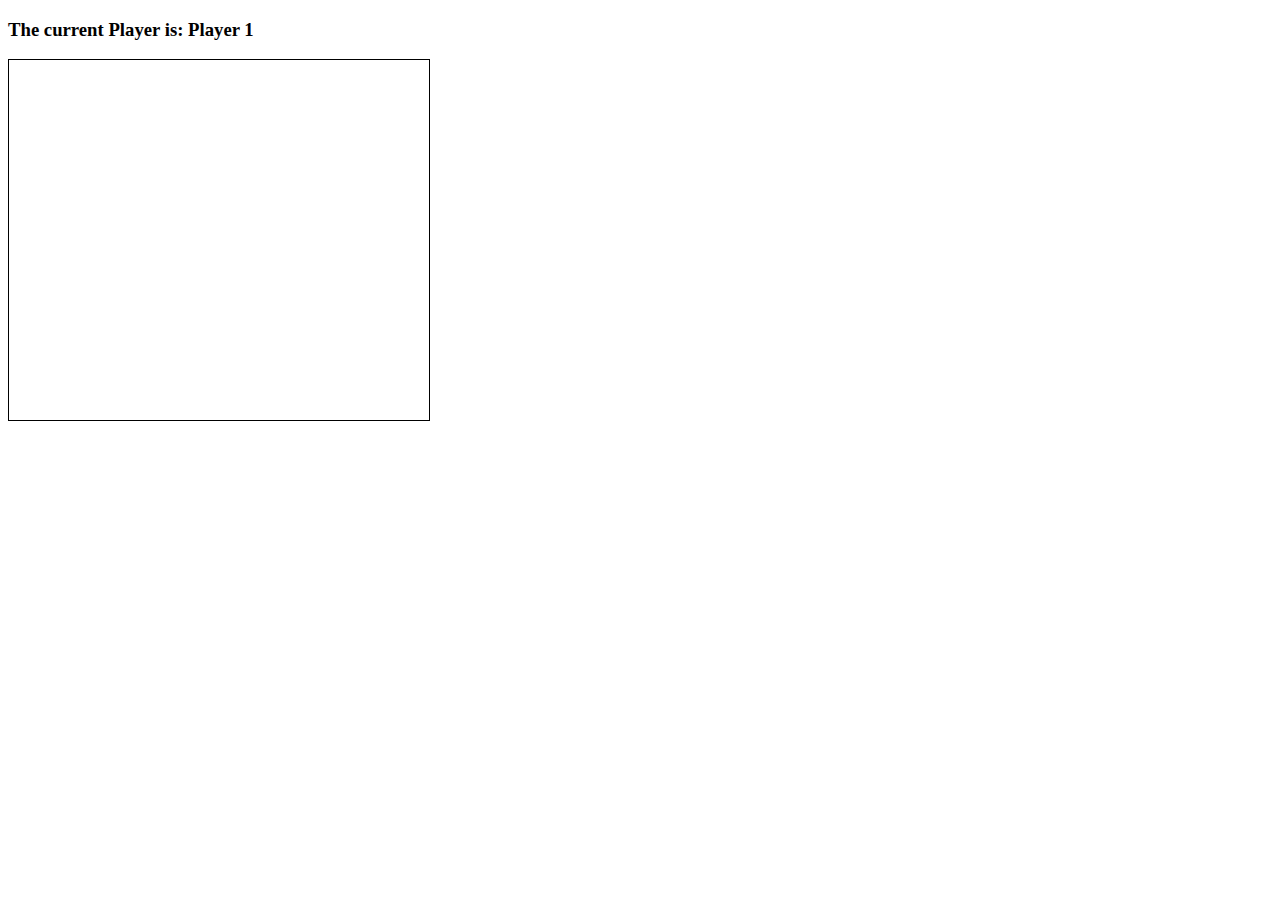
<file: connect-four/index.html>
<!DOCTYPE html>
<html lang="en" dir="ltr">
  <head>
    <meta charset="utf-8">
    <title>Connect Four</title>
    <link rel="stylesheet" href="style.css">
    <script src="app.js" charset="utf-8"></script>
  </head>
  <body>

    <h3> 
        The current Player is: Player <span id="current-player">1</span>
    </h3>
    <h3 id="result"></h3>

    <div class="grid">
        <div></div>
        <div></div>
        <div></div>
        <div></div>
        <div></div>
        <div></div>
        <div></div>
        <div></div>
        <div></div>
        <div></div>
        <div></div>
        <div></div>
        <div></div>
        <div></div>
        <div></div>
        <div></div>
        <div></div>
        <div></div>
        <div></div>
        <div></div>
        <div></div>
        <div></div>
        <div></div>
        <div></div>
        <div></div>
        <div></div>
        <div></div>
        <div></div>
        <div></div>
        <div></div>
        <div></div>
        <div></div>
        <div></div>
        <div></div>
        <div></div>
        <div></div>
        <div></div>
        <div></div>
        <div></div>
        <div></div> 
        <div></div>
        <div></div>
        <div class=taken></div>
        <div class=taken></div>
        <div class=taken></div>
        <div class=taken></div>
        <div class=taken></div>
        <div class=taken></div> 
        <div class=taken></div>
    </div>
    
  </body>
</html>
</file>
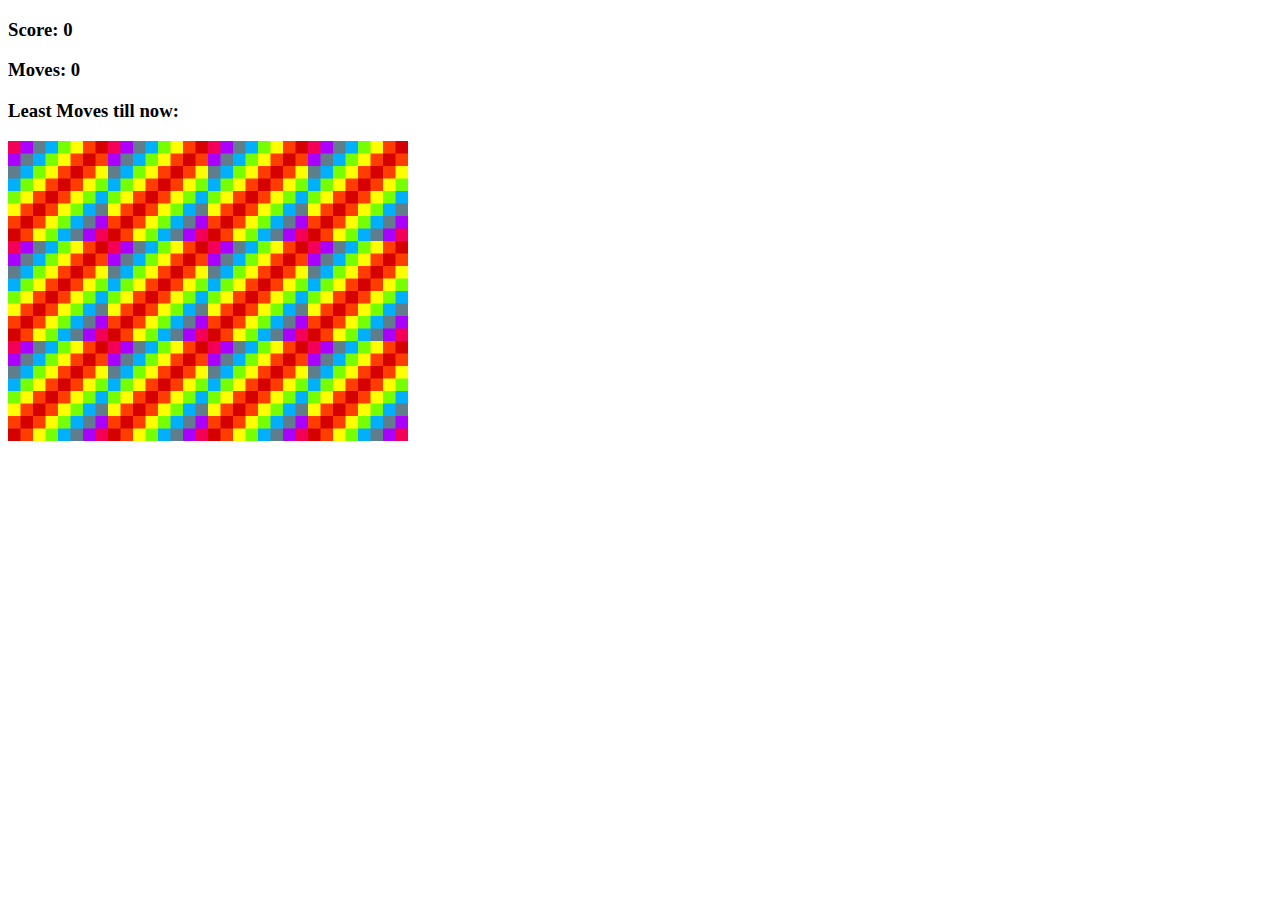
<file: memory-game/index.html>
<!DOCTYPE html>
<html lang="en" dir="ltr">

<head>
    <meta charset="UTF-8">
    <title>Memory Game</title>
    <link rel="stylesheet" href="style.css" />

</head>

<body>

    <h3>Score: <span id="result"></span></h3>
    <h3>Moves: <span id="moves"></span></h3>
    <h3>Least Moves till now: <span id="high-score"></span></h3>
    <div class="grid">

    </div>

    <script src="./app.js" charset="utf-8"></script>
</body>

</html>
</file>
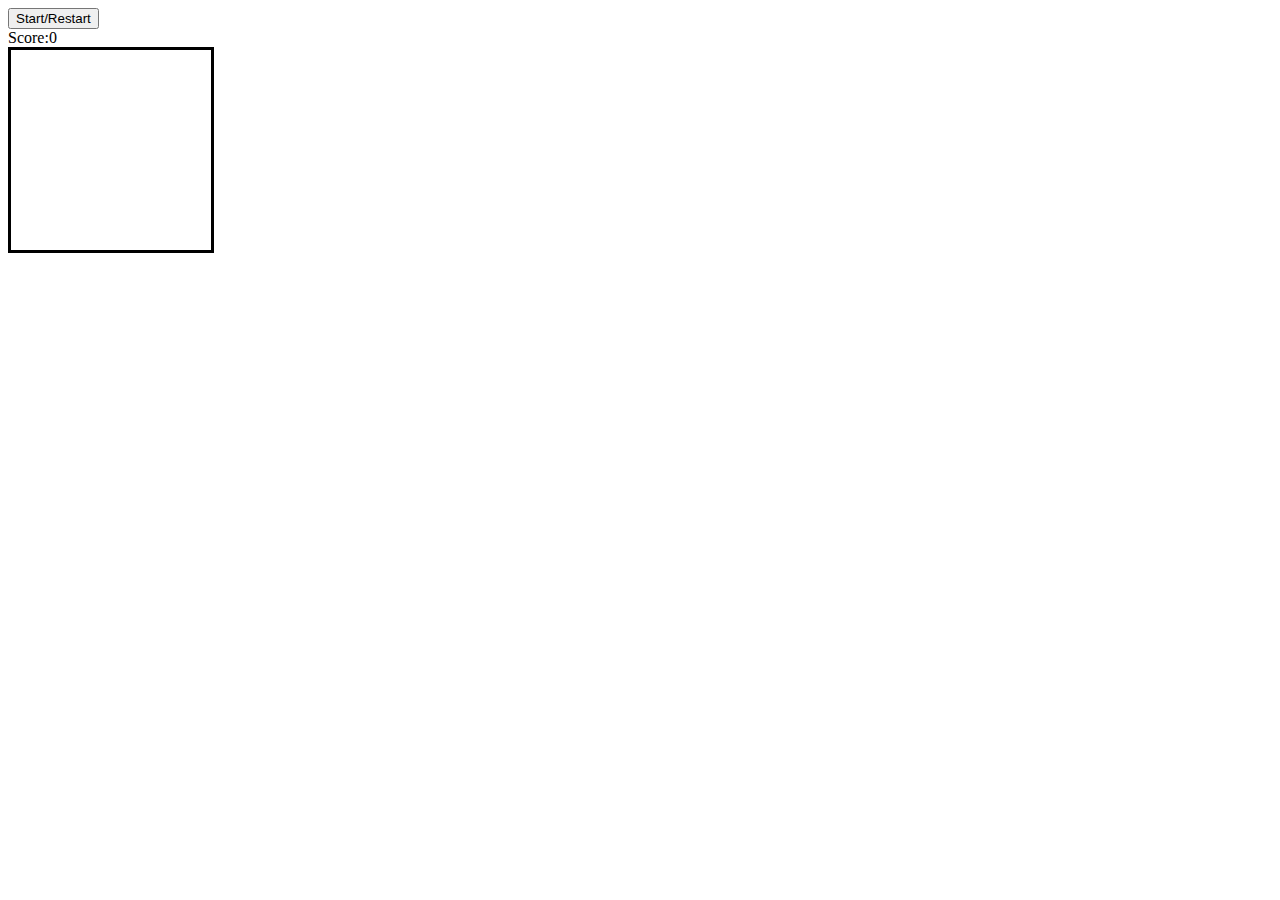
<file: nokia-snake-game/index.html>
<!DOCTYPE html>
<html lang="en" dir="ltr">
  <head>
    <meta charset="utf-8">
    <script src="app.js" charset="utf-8"></script>
    <link rel="stylesheet" href="style.css">
    <title>Snake Tutorial</title>
  </head>
  <body>

    <button class='start'>Start/Restart</button>
    <div class='score'>Score:<span>0</span></div>

    <div class='grid'>
      <div></div>
      <div></div>
      <div></div>
      <div></div>
      <div></div>
      <div></div>
      <div></div>
      <div></div>
      <div></div>
      <div></div>
      <div></div>
      <div></div>
      <div></div>
      <div></div>
      <div></div>
      <div></div>
      <div></div>
      <div></div>
      <div></div>
      <div></div>
      <div></div>
      <div></div>
      <div></div>
      <div></div>
      <div></div>
      <div></div>
      <div></div>
      <div></div>
      <div></div>
      <div></div>
      <div></div>
      <div></div>
      <div></div>
      <div></div>
      <div></div>
      <div></div>
      <div></div>
      <div></div>
      <div></div>
      <div></div>
      <div></div>
      <div></div>
      <div></div>
      <div></div>
      <div></div>
      <div></div>
      <div></div>
      <div></div>
      <div></div>
      <div></div>
      <div></div>
      <div></div>
      <div></div>
      <div></div>
      <div></div>
      <div></div>
      <div></div>
      <div></div>
      <div></div>
      <div></div>
      <div></div>
      <div></div>
      <div></div>
      <div></div>
      <div></div>
      <div></div>
      <div></div>
      <div></div>
      <div></div>
      <div></div>
      <div></div>
      <div></div>
      <div></div>
      <div></div>
      <div></div>
      <div></div>
      <div></div>
      <div></div>
      <div></div>
      <div></div>
      <div></div>
      <div></div>
      <div></div>
      <div></div>
      <div></div>
      <div></div>
      <div></div>
      <div></div>
      <div></div>
      <div></div>
      <div></div>
      <div></div>
      <div></div>
      <div></div>
      <div></div>
      <div></div>
      <div></div>
      <div></div>
      <div></div>
      <div></div>
    </div>

  </body>
</html>
</file>
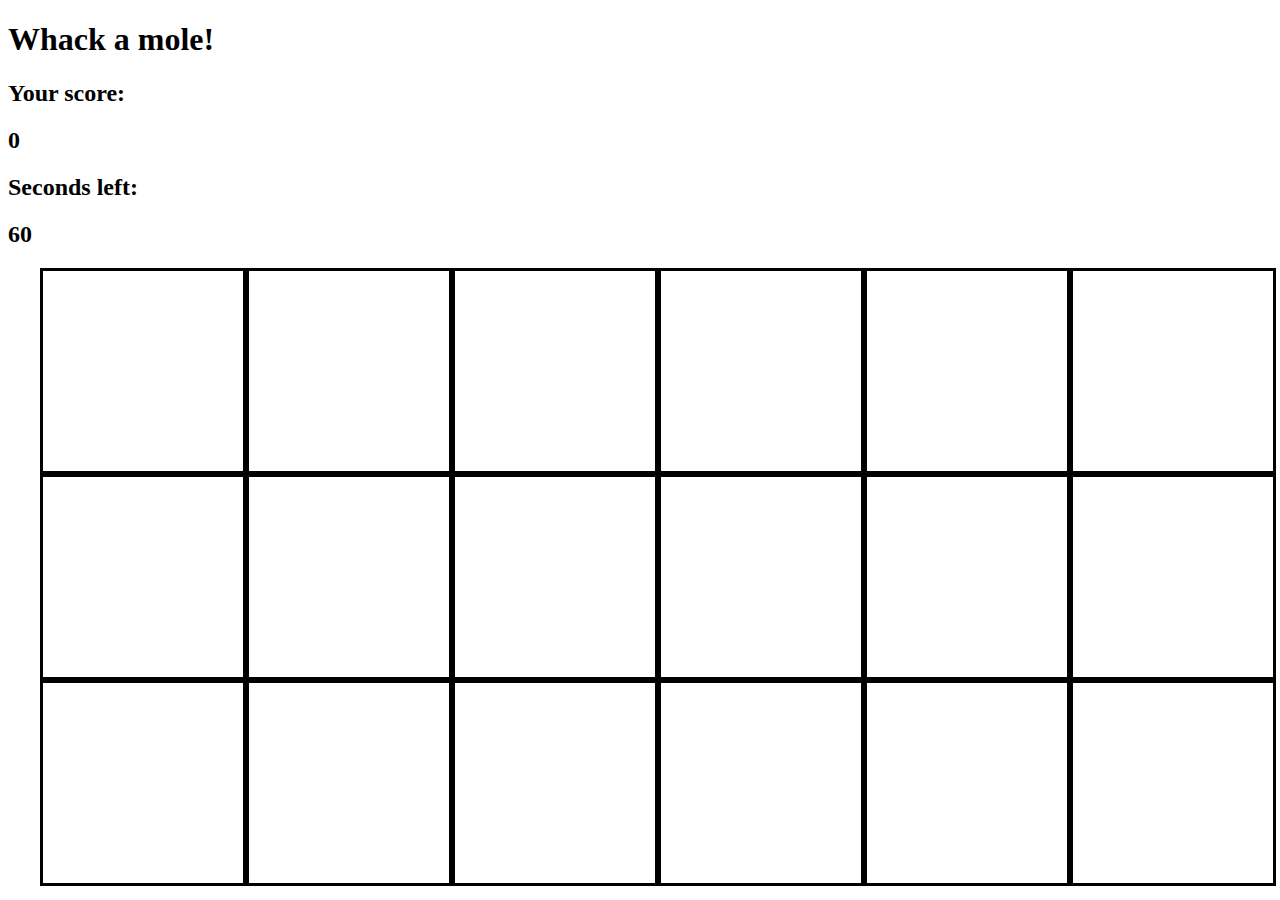
<file: whack-a-mole/index.html>
<!DOCTYPE html>
<html lang="en" dir="ltr">

<head>
  <meta charset="utf-8">
  <title>Whack a mole</title>
  <link rel="stylesheet" href="style.css">
</head>

<body>

  <h1>Whack a mole!</h1>

  <h2>Your score:</h2>
  <h2 id="score">0</h2>

  <h2>Seconds left:</h2>
  <h2 id="time-left">60</h2>

  <div class="grid">
    <div class="square" id="1"></div>
    <div class="square" id="2"></div>
    <div class="square" id="3"></div>
    <div class="square" id="4"></div>
    <div class="square" id="5"></div>
    <div class="square" id="6"></div>
    <div class="square" id="7"></div>
    <div class="square" id="8"></div>
    <div class="square" id="9"></div>
    <div class="square" id="10"></div>
    <div class="square" id="11"></div>
    <div class="square" id="12"></div>
    <div class="square" id="13"></div>
    <div class="square" id="14"></div>
    <div class="square" id="15"></div>
    <div class="square" id="16"></div>
    <div class="square" id="17"></div>
    <div class="square" id="18"></div>
  </div>

</body>
<script src="app.js" charset="utf-8"></script>

</html>
</file>
<file: connect-four/style.css>
.grid {
    border: 1px solid;
    display: flex;
    flex-wrap: wrap;
    height: 360px;
    width: 420px;
  }
  
  .grid div {
    height: 60px;
    width: 60px;
  }

  

  .player-one {
    background-color: red;
    border-radius: 30px;
  }

  .player-two {
    background-color: blue;
    border-radius: 30px;
  }
</file>
<file: memory-game/style.css>
.grid {
  display: flex;
  flex-wrap: wrap;
  width: 400px;
  height: 300px;
}
</file>
<file: nokia-snake-game/style.css>
.grid {
  width: 200px;
  height: 200px;
  display: flex;
  flex-wrap: wrap;
  border-style: solid;
}

.grid div {
  width: 20px;
  height: 20px;
}

.snake {
  background-color: blue;
}

.apple {
  background-color: purple;
}
</file>
<file: whack-a-mole/style.css>
.square {
  width: 200px;
  height: 200px;
  border-style: solid;
  border-color: black;
}

.grid {
  display: flex;
  flex-flow: row wrap;
  justify-content: center;
  align-content: center;
  width: 1300px;
  height: 618px;
}

.mole {
  background-image: url('mole.jpg');
  background-size: cover;
}
</file>
